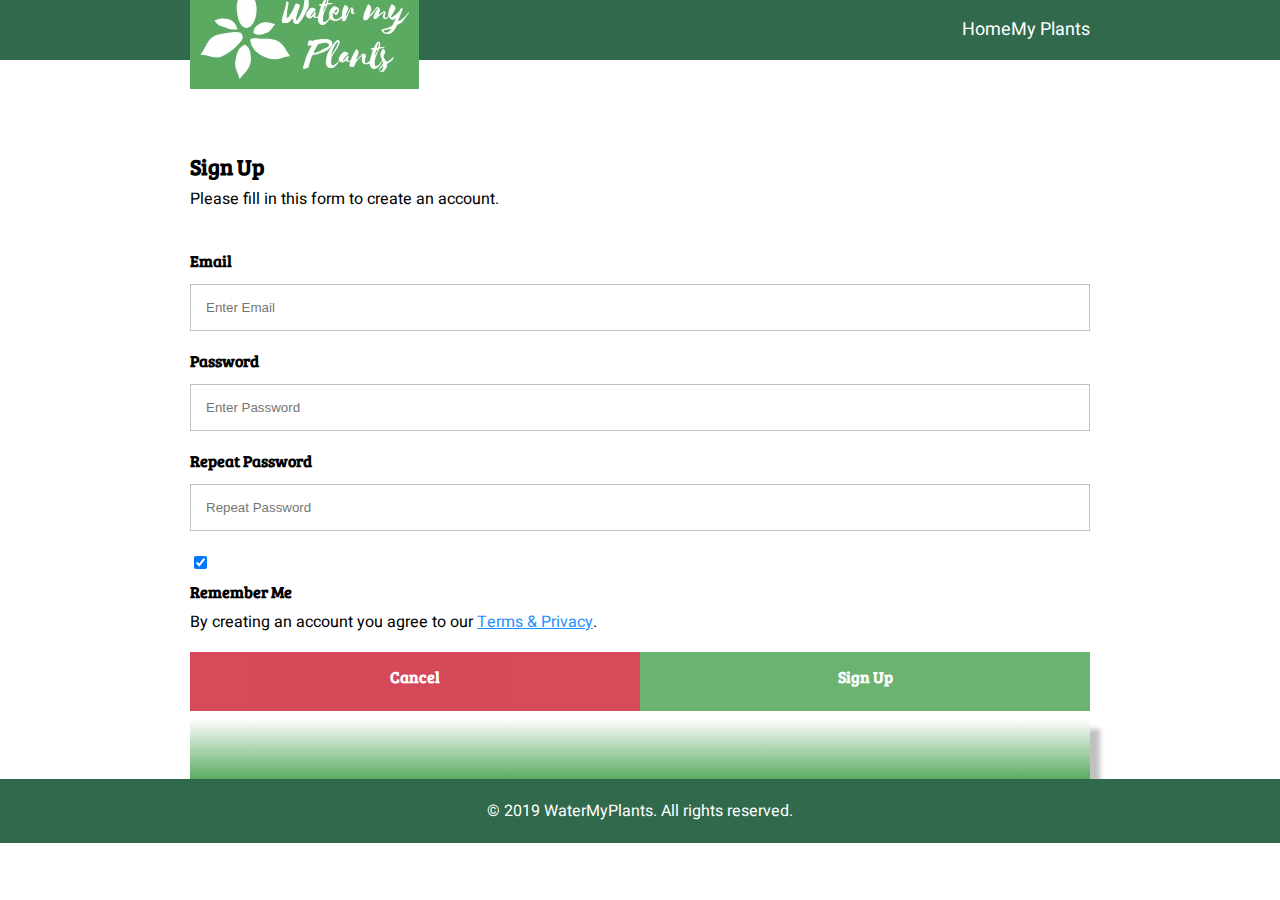
<file: signup.html>
<!doctype html>

<html lang="en">
<head>
  <meta charset="utf-8">
  <link rel="icon" href="img/favicon.png" type="image/gif" sizes="16x16">

  <title>Water My Plants | Sign Up</title>
  <link href="css/index.css" rel="stylesheet">
  <link href="https://fonts.googleapis.com/css?family=Bree+Serif|Heebo" rel="stylesheet">
  <script src="https://cdnjs.cloudflare.com/ajax/libs/jquery/3.3.1/jquery.min.js"></script>
  <script src="https://cdnjs.cloudflare.com/ajax/libs/twitter-bootstrap/4.2.1/js/bootstrap.min.js"></script>

  <!--[if lt IE 9]>
    <script src="https://cdnjs.cloudflare.com/ajax/libs/html5shiv/3.7.3/html5shiv.js"></script>
  <![endif]-->
</head>

<body>

  <header class="main-navigation">
    <div class="container nav-container">
      <img src="img/logo.jpg" class="logo-heading" alt="Water my Plants! logo">
      <!-- <img class="menu-button" src="img/menu.png" /> -->
      <nav class="nav">
       <a class="nav-link" href="index.html">Home</a>
        <a class="nav-link" href="#">My Plants</a>
        <!-- <a class="nav-link" href="#">Login</a> -->
      </nav>
    </div>
  </header>

  
     
  <div class="container home">
      <!-- <header class="intro">
          <img src= "img/header-img.jpg" alt="header image">
        </header> -->

    <form>
      <div class="signup">
        <h2>Sign Up</h2>
        <p>Please fill in this form to create an account.</p>
        <hr>
    
        <label for="email"><h4>Email</h4></label>
        <input type="text" placeholder="Enter Email" name="email" required>
    
        <label for="psw"><h4>Password</h4></label>
        <input type="password" placeholder="Enter Password" name="psw" required>
    
        <label for="psw-repeat"><h4>Repeat Password</h4></label>
        <input type="password" placeholder="Repeat Password" name="psw-repeat" required>
    
        <label>
          <input type="checkbox" checked="checked" name="remember" style="margin-bottom:15px"> <h4>Remember Me</h4>
        </label>
    
        <p>By creating an account you agree to our <a href="#" style="color:dodgerblue">Terms & Privacy</a>.</p>
    
        <div class="clearfix">
          <button type="button" class="cancelbtn"><h4>Cancel</h4></button>
          <button type="submit" class="signupbtn"><h4>Sign Up</h4></button>
        </div>
      </div>
    </form>
     
    <section class="content-bottom">

      <div class="bottom-links">
        <!-- <h4>Subscribe to our newsletter!</h4>
        <div class="btn">Sign Up</div> -->
      </div>
    
      </section>
    </div><!-- container -->

  <footer class="footer">
    <p>&copy 2019 WaterMyPlants. All rights reserved.</p>
  </footer>

</body>
</html>
</file>
<file: css/index.css>
/* http://meyerweb.com/eric/tools/css/reset/ 
   v2.0 | 20110126
   License: none (public domain)
*/
html,
body,
div,
span,
applet,
object,
iframe,
h1,
h2,
h3,
h4,
h5,
h6,
p,
blockquote,
pre,
a,
abbr,
acronym,
address,
big,
cite,
code,
del,
dfn,
em,
img,
ins,
kbd,
q,
s,
samp,
small,
strike,
strong,
sub,
sup,
tt,
var,
b,
u,
i,
center,
dl,
dt,
dd,
ol,
ul,
li,
fieldset,
form,
label,
legend,
table,
caption,
tbody,
tfoot,
thead,
tr,
th,
td,
article,
aside,
canvas,
details,
embed,
figure,
figcaption,
footer,
header,
hgroup,
menu,
nav,
output,
ruby,
section,
summary,
time,
mark,
audio,
video {
  margin: 0;
  padding: 0;
  border: 0;
  font-size: 100%;
  font: inherit;
  vertical-align: baseline;
}
/* HTML5 display-role reset for older browsers */
article,
aside,
details,
figcaption,
figure,
footer,
header,
hgroup,
menu,
nav,
section {
  display: block;
}
body {
  line-height: 1;
}
ol,
ul {
  list-style: none;
}
blockquote,
q {
  quotes: none;
}
blockquote:before,
blockquote:after,
q:before,
q:after {
  content: '';
  content: none;
}
table {
  border-collapse: collapse;
  border-spacing: 0;
}
* {
  box-sizing: border-box;
}
html {
  font-size: 62.5%;
}
html,
body {
  font-family: 'Heebo', sans-serif;
}
h1,
h2,
h3,
h4,
h5 {
  font-family: 'Bree Serif', serif;
}
h1 {
  font-size: 4rem;
}
h2 {
  font-size: 3.2rem;
  padding-bottom: 10px;
}
h4 {
  font-size: 2.5rem;
  padding-bottom: 10px;
}
p {
  line-height: 1.5;
  font-size: 1.6rem;
  padding-bottom: 10px;
}
img {
  max-width: 100%;
  height: auto;
}
.container {
  max-width: 900px;
  width: 100%;
  margin: 0 auto;
}
@media (max-width: 500px) {
  .container {
    width: 90%;
    margin: 0 5%;
  }
}
@media (max-width: 800px) {
  .container {
    width: 90%;
    margin: 0 5%;
  }
}
.main-navigation {
  width: 100%;
  height: 60px;
  background: #30694B;
  position: fixed;
  z-index: 1;
}
.main-navigation .nav-container {
  height: 100%;
  display: flex;
  align-items: center;
  justify-content: space-between;
}
.main-navigation .nav-container .logo {
  height: 100%;
}
.main-navigation .nav-container .nav {
  display: flex;
  justify-content: space-evenly;
}
.main-navigation .nav-container .nav a {
  font-size: 1.8rem;
  color: #FFFFFF;
  text-decoration: none;
}
.main-navigation .nav-container .nav a:hover {
  font-weight: 800;
  letter-spacing: 0.02rem;
}
.footer {
  width: 100%;
  background-color: #30694B;
}
.footer p {
  text-align: center;
  color: #FFFFFF;
  font-size: 1.6rem;
  padding: 20px;
}
.home .intro {
  padding: 0px 0px 10px;
  background-image: linear-gradient(#5AAB61, white);
  box-shadow: 10px 10px 5px #C0C0C0;
}
.home .intro img {
  max-width: 100%;
  height: auto;
}
.home .intro h2 {
  margin-top: 5%;
  margin-bottom: 2%;
  display: flex;
  justify-content: center;
  line-height: 40px;
  background-color: white;
  opacity: 0.75;
}
.home .intro p {
  display: flex;
  justify-content: center;
}
.home .intro button {
  margin: 5% 5% 5% 30%;
  display: flex;
  justify-content: center;
}
.home .content-section {
  margin: 30px 0;
  display: flex;
  flex-wrap: wrap;
  justify-content: space-between;
}
.home .content-section .text-content {
  width: 50%;
  padding-right: 1%;
  border-radius: 5px;
  border-top: 2px solid #C0C0C0;
  border-bottom: 2px solid #C0C0C0;
}
@media (max-width: 500px) {
  .home .content-section .text-content {
    border-bottom: none;
  }
}
.home .content-section .text-content p {
  margin-right: 20%;
  margin-top: 10%;
  font-size: 1.9rem;
}
@media (max-width: 800px) {
  .home .content-section .text-content p {
    margin-right: 0%;
    font-size: 1.6rem;
  }
}
.home .content-section .text-content h2 {
  margin-right: 30%;
  margin-top: 2%;
  color: #30694B;
}
@media (max-width: 800px) {
  .home .content-section .text-content h2 {
    margin: none;
    font-size: 2.4rem;
  }
}
@media (max-width: 500px) {
  .home .content-section .text-content {
    width: 100%;
    padding: 0;
  }
  .home .content-section .text-content p {
    margin-right: 2%;
    margin-top: 2%;
  }
  .home .content-section .text-content h2 {
    margin-right: 2%;
    margin-top: 2%;
  }
}
.home .content-section .img-content {
  width: 48%;
  padding-left: 1%;
}
@media (max-width: 500px) {
  .home .content-section .img-content {
    width: 100%;
    padding: 0;
  }
}
.home .content-section .img-content img {
  border-radius: 5px;
}
@media (max-width: 500px) {
  .home .content-section .img-content img {
    width: 100%;
  }
}
.home .inverse-content {
  padding-bottom: 30px;
}
.home .inverse-content .text-content {
  padding-left: 1%;
  padding-right: 0;
}
@media (max-width: 500px) {
  .home .inverse-content .text-content {
    order: 0;
  }
}
.home .inverse-content .img-content {
  padding-right: 1%;
  padding-left: 0;
}
@media (max-width: 500px) {
  .home .inverse-content .img-content {
    order: 1;
  }
}
.home .content-bottom {
  padding-top: 30px;
  display: flex;
  height: auto;
  background-image: linear-gradient(white, #5AAB61);
  box-shadow: 10px 10px 5px #C0C0C0;
}
@media (max-width: 500px) {
  .home .content-bottom {
    flex-wrap: wrap;
  }
}
@media (max-width: 800px) {
  .home .content-bottom {
    flex-wrap: wrap;
  }
}
.home .content-bottom .bottom-links {
  margin-bottom: 30px;
  margin-left: 30px;
}
.home .content-bottom .bottom-links a {
  color: #30694B;
  font-size: 5rem;
}
@media (max-width: 500px) {
  .home .content-bottom .bottom-links a {
    width: 80%;
    margin: 0 auto 30px;
  }
}
.getstarted-btn {
  border-radius: 4px;
  background: #25523B;
  border: none;
  color: #FFFFFF;
  text-align: center;
  font-size: 1.8rem;
  padding: 15px;
  width: 40%;
  transition: all 0.5s;
  cursor: pointer;
  margin: 4px;
  display: inline-block;
}
.getstarted-btn span {
  cursor: pointer;
  display: inline-block;
  position: relative;
  transition: 0.5s;
}
.getstarted-btn span:after {
  content: '\00bb';
  position: absolute;
  opacity: 0;
  top: 0;
  right: -20px;
  transition: 0.5s;
}
.getstarted-btn:hover span {
  padding-right: 25px;
}
.getstarted-btn:hover span:after {
  opacity: 1;
  right: 0;
}
@media (max-width: 500px) {
  .getstarted-btn:hover span {
    font-size: 1.5rem;
  }
}
input[type=text] {
  width: 100%;
  padding: 15px;
  margin: 5px 0 22px 0;
  display: inline-block;
  background: #FFFFFF;
  border: 1px solid #C0C0C0;
}
input[type=text]:focus {
  background-color: #C0C0C0;
  outline: none;
}
input[type=password] {
  width: 100%;
  padding: 15px;
  margin: 5px 0 22px 0;
  display: inline-block;
  background: #FFFFFF;
  border: 1px solid #C0C0C0;
}
input[type=password]:focus {
  background-color: #C0C0C0;
  outline: none;
}
hr {
  border: 1px solid #FFFFFF;
  margin-bottom: 25px;
}
button {
  background-color: #5AAB61;
  color: #FFFFFF;
  padding: 14px 20px;
  margin: 8px 0;
  border: none;
  cursor: pointer;
  width: 100%;
  opacity: 0.9;
}
button:hover {
  opacity: 1;
}
.cancelbtn {
  padding: 14px 20px;
  background-color: #D13648;
  float: left;
  width: 50%;
}
.signupbtn {
  float: left;
  width: 50%;
}
.signup {
  padding-top: 110px;
}
.signup h2 {
  font-size: 2.2rem;
  margin-top: 5%;
  font-weight: bold;
}
.signup h4 {
  font-size: 1.6rem;
  font-weight: bold;
}
.clearfix::after {
  content: "";
  clear: both;
  display: table;
}
@media (max-width: 500px) {
  .cancelbtn {
    width: 100%;
  }
  .signupbtn {
    width: 100%;
  }
}
.open-button {
  color: #FFFFFF;
  border: none;
  cursor: pointer;
  bottom: 23px;
  width: 20%;
}
.form-popup {
  display: none;
  position: fixed;
  z-index: 1;
  padding-top: 60px;
  overflow: auto;
}
.form-container {
  padding: 10px;
  background: #FFFFFF;
  border: 1px solid #25523B;
}
.form-container h2 {
  font-size: 2.5rem;
  margin-bottom: 10%;
}
.form-container h3 {
  font-size: 1.6rem;
}
.form-container input[type=text] {
  width: 100%;
  padding: 15px;
  margin: 5px 0 22px 0;
  border: 1px solid #C0C0C0;
  background: #FFFFFF;
}
.form-container input[type=text]:focus {
  background: #C0C0C0;
  outline: none;
}
.form-container input[type=password] {
  width: 100%;
  padding: 15px;
  margin: 5px 0 22px 0;
  border: 1px solid #C0C0C0;
  background: #FFFFFF;
}
.form-container input[type=password]:focus {
  background: #C0C0C0;
  outline: none;
}
.form-container .btn {
  background: #30694B;
  border-radius: 8px;
  color: #FFFFFF;
  padding: 16px 20px;
  border: none;
  cursor: pointer;
  width: 100%;
  margin-bottom: 10px;
  opacity: 0.8;
}
.form-container .btn:hover {
  opacity: 1;
}
@media (max-width: 500px) {
  .form-container .btn {
    width: 100%;
  }
}
@media (max-width: 800px) {
  .form-container .btn {
    width: 100%;
  }
}
.form-container .cancel {
  background: #D13648;
}
@media (max-width: 500px) {
  .form-container .cancel {
    width: 100%;
  }
}
@media (max-width: 800px) {
  .form-container .cancel {
    width: 100%;
  }
}
@media (max-width: 500px) {
  .navbar {
    background-image: linear-gradient(#30694B, #5AAB61);
    margin-top: 200px;
  }
  .navbar .main-nav {
    list-style-type: none;
    display: none;
    overflow: hidden;
    position: relative;
    margin: auto;
  }
  .navbar .main-nav li {
    text-align: center;
    color: #FFFFFF;
    text-decoration: none;
  }
  .navbar .main-nav li:hover {
    background: #25523B;
  }
  .navbar .nav-links {
    text-decoration: none;
  }
  .navbar .navbar-toggle {
    position: absolute;
    top: 10px;
    right: 20px;
    cursor: pointer;
    color: #FFFFFF;
    font-size: 38px;
  }
  .navbar .active {
    display: block;
  }
}
@media (max-width: 800px) {
  .navbar {
    background-image: linear-gradient(#30694B, #5AAB61);
    margin-top: 200px;
  }
  .main-nav {
    list-style-type: none;
    display: none;
    overflow: hidden;
    position: relative;
    margin: auto;
  }
  .main-nav li {
    text-align: center;
    color: #FFFFFF;
    padding: 14px 16px;
    text-decoration: none;
    display: block;
  }
  .main-nav li:hover {
    background: #25523B;
  }
  .nav-links {
    text-decoration: none;
  }
  .navbar-toggle {
    position: absolute;
    top: 10px;
    right: 20px;
    cursor: pointer;
    color: #FFFFFF;
    font-size: 38px;
  }
  .active {
    display: block;
  }
}
@media screen and (min-width: 800px) {
  .main-nav {
    display: flex;
    margin-right: 30px;
    flex-direction: row;
    justify-content: flex-end;
  }
  .main-nav li {
    margin: 0;
  }
  .nav-links {
    margin-left: 60px;
  }
  .navbar-toggle {
    display: none;
  }
}
</file>
